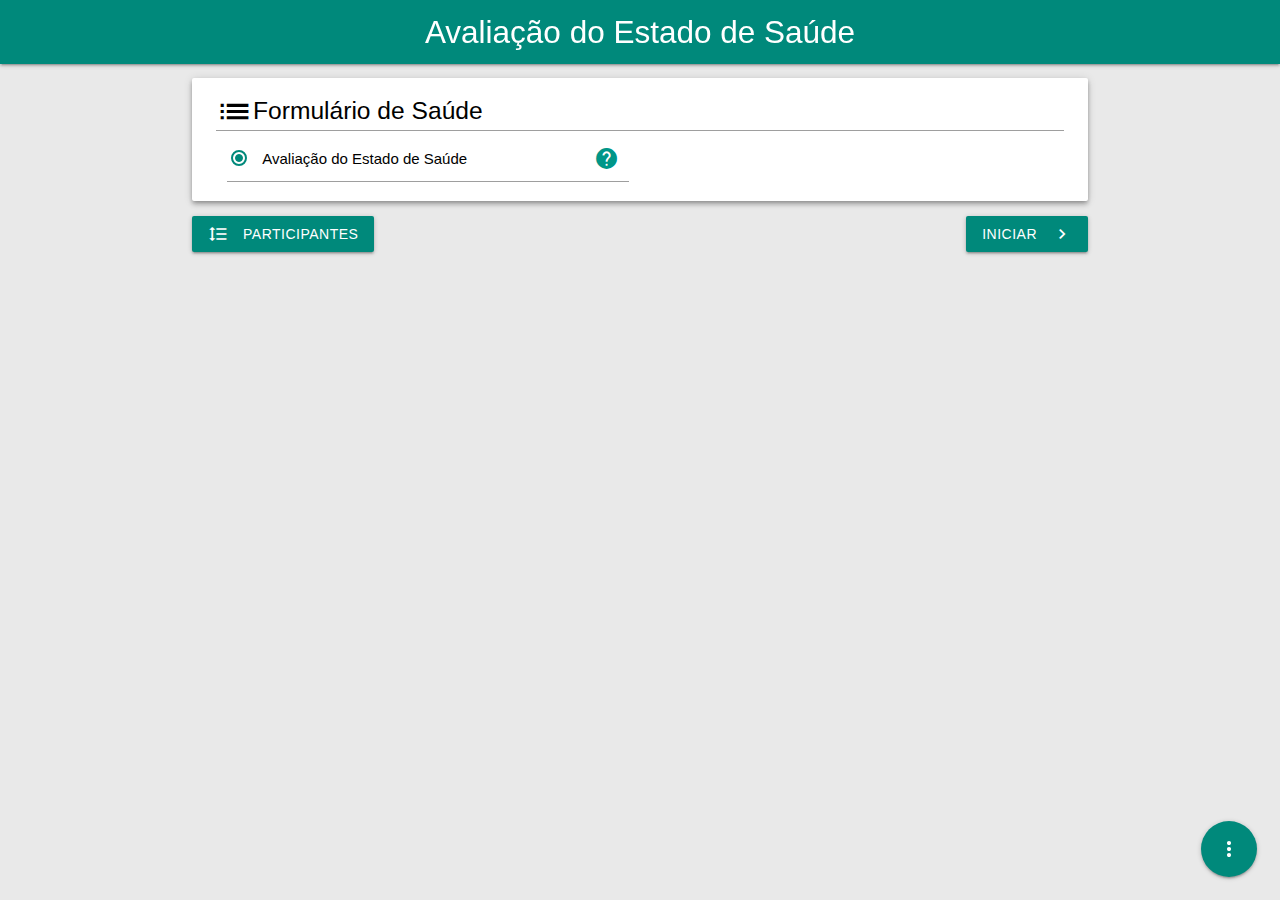
<file: index.html>
<!DOCTYPE html>
<html lang="pt-br">

<head>
	<meta charset="UTF-8">
	<meta name="viewport" content="width=device-width, initial-scale=1.0, minimum-scale=1.0, maximum-scale=1.0, user-scalable=no, shrink-to-fit=no">
	<meta http-equiv="X-UA-Compatible" content="ie=edge">
	<link rel="stylesheet" href="src/css/materialize.min.css">
	<link rel="stylesheet" href="src/css/material-icons.css">
	<link rel="stylesheet" href="src/css/index.css">
	<link rel="icon" href="images/logo64x64.png">
	<link rel="manifest" href="manifest.json">

	<title>Avaliação do Estado de Saúde</title>
</head>

<body data-theme="light">
	<noscript>
		<link rel="stylesheet" href="src/css/error.css">
		<p>Ative o JavaScript.</p>
	</noscript>

	<div id="preloader">
		<div class="preloader-wrapper big active">
			<div class="spinner-layer">
				<div class="circle-clipper left">
					<div class="circle"></div>
				</div>
				<div class="gap-patch">
					<div class="circle"></div>
				</div>
				<div class="circle-clipper right">
					<div class="circle"></div>
				</div>
			</div>
		</div>
	</div>

	<div class="navbar-fixed">
		<nav id="nav" class="hide">
			<div class="nav-wrapper">
				<a id="logo" class="brand-logo center hide-on-med-and-down">Avaliação do Estado de Saúde</a>
				<a id="logoMobile" class="brand-logo left hide-on-large-only">Quiz ONLINE ISL WYDEN</a>
				<a id="navMenu" data-target="slide-out" class="sidenav-trigger right c-pt"><i class="material-icons">menu</i></a>

				<ul id="nav-mobile" class="hide-on-med-and-down">
					
				</ul>
			</div>
		</nav>
	</div>

	<ul id="slide-out" class="sidenav">
		<li>
			<div class="user-view">
				<img class="circle" style="border-radius:0" src="images/logo128x128.png">
				<span class="name">Quiz ONLINE ISL WYDEN</span>
				<span class="email">Projeto ISL WYDEN </span>
			</div>
		</li>
		<div class="divider bgcolor"></div>
		<li class="active"><a href="./" class="waves-effect text"><i class="material-icons left teal-text">home</i>Início</a></li>
		<li><a href="sobre/" class="waves-effect text"><i class="material-icons left blue-text">info</i>Sobre</a></li>
		<li><a href="https://github.com/LeonardoRSantos" target="_target" rel="noopener noreferrer nofollow" class="waves-effect text"><i class="material-icons left text">code</i>Código-Fonte</a></li>
		<div class="divider bgcolor" style="margin-top:0"></div>
		<li>
			<ul class="collapsible">
				<li>
					<div class="collapsible-header"><i class="material-icons left grey-text">settings</i>Opções<i class="material-icons" style="position:absolute;right: 0">arrow_drop_down</i></div>
					<div class="collapsible-body background-2">
						<ul>
							<div class="divider bgcolor" style="margin-top:0"></div>
							<li><a class="waves-effect modal-trigger text" data-target="modal7"><i class="material-icons left red-text">clear</i>Limpar Ranking</a></li>
							<li><a class="waves-effect modal-trigger text" data-target="modal8"><i class="material-icons left text">invert_colors</i>Trocar Tema</a></li>
						</ul>
					</div>
				</li>
			</ul>
		</li>
		<div class="divider bgcolor" style="margin-top:0"></div>
	</ul>

	<section id="container" class="container hide" style="margin-bottom:14px">
		<section id="selectQuiz" class="card-panel z-depth-2" style="margin-top:14px">
			<h5 style="margin:-20px 0 0" class="corTexto"><i class="material-icons" style="top:11px;font-size:37px">list</i>Formulário de Saúde</h5>
			<div class="divider" style="background-color:#9e9e9e;margin-top:6px"></div>

			<div id="options" class="row" style="margin-bottom:0"></div>
		</section>

		<section id="quiz" class="card-panel z-depth-2 hide" style="margin-top:14px"></section>
		

		<button id="rank" title="Ranking Local" class="btn waves-effect modal-trigger waves-teal" data-target="modal4"><i class="material-icons left">format_line_spacing</i>Participantes</button>
		<button id="start" title="Iniciar Quiz" class="btn waves-effect waves-teal right" onclick="start()">Iniciar<i class="material-icons right">chevron_right</i></button>
		<button id="giveUp" title="Desistir do Quiz" class="btn waves-effect waves-red modal-trigger red hide" data-target="modal1"><i class="material-icons left">sentiment_very_dissatisfied</i>Desistir</button>
		<button id="next" title="Próxima Pergunta" class="btn waves-effect waves-teal right hide" onclick="next()">Próximo<i class="material-icons right">chevron_right</i></button>
		<button id="finish" title="Voltar aos Quiz" class="btn waves-effect waves-teal hide" onclick="stop()"><i class="material-icons left">chevron_left</i>Voltar</button>
		<button id="save" title="Salvar Resultado" class="btn waves-effect waves-teal modal-trigger green hide" data-target="modal5">Salvar<i class="material-icons left">save</i></button>
		<button id="showAnswers" title="Ver Respostas" class="btn waves-effect waves-teal right modal-trigger hide" data-target="modal3">Respostas<i class="material-icons right">question_answer</i></button>
	</section>

	

	<ul class="pagination center hide" id="pagination"> </ul>

	<section id="actionButton" class="fixed-action-btn">
		<a id="menu" class="btn-floating btn-large waves-effect waves-teal"><i class="material-icons">more_vert</i></a>
		<ul>
			<li><a class="btn-floating modal-trigger waves-effect waves-red red" data-target="modal7"><i class="material-icons">clear</i></a></li>
			<li><a class="btn-floating waves-effect waves-teal" href="https://github.com/LeonardoRSantos" target="_target" rel="noopener noreferrer nofollow"><i class="material-icons">code</i></a></li>
			<li><a class="btn-floating modal-trigger waves-effect waves-teal" data-target="modal8"><i class="material-icons">invert_colors</i></a></li>
		</ul>
	</section>

	<section id="modal1" class="modal modal-95">
		<div class="modal-content">
			<h4><i class="material-icons red-text" style="top:1px">sentiment_very_dissatisfied</i> Desistir</h4>
			<p style="font-size:16px;margin:0">Você tem certeza que deseja desistir?</p>
		</div>

		<div class="divider"></div>
		<div class="modal-footer">
			<button title="Cancelar" class="btn modal-close waves-effect waves-teal"><i class="material-icons left">arrow_back</i>Cancelar</button>&nbsp;
			<button title="Desistir do Quiz" class="btn modal-close waves-effect waves-red red" onclick="stop()">Desistir<i class="material-icons right">sentiment_very_dissatisfied</i></button>
		</div>
	</section>
	
	<section id="modal2" class="modal modal-95">
		<div class="modal-content">
			<h4><i class="material-icons" id="star">star</i> Formulário Finalizado</h4>
			<p style="font-size:16px;margin:0">Você Concluiu o Formulário! <span id="points"></span></p>
		</div>
		
		<div class="divider"></div>
		<div class="modal-footer">
			<button title="Fechar" class="btn modal-close waves-effect waves-teal"><i class="material-icons left">close</i>Fechar</button>

			
			
		</div>
	</section>

	<section id="modal3" class="modal modal-95 modal-fixed-footer">
		<div id="answers" class="modal-content"> </div>
				

		<div class="divider"></div>
		<div class="modal-footer">
			<button title="Fechar" class="btn modal-close waves-effect waves-teal"><i class="material-icons left">close</i>Fechar</button>
			
		</div>
	</section>

	<section id="modal4" class="modal modal-100 modal-fixed-footer">
		<div class="modal-content">
			<ul id="tabs" class="tabs z-depth-1"> </ul>

			<div id="tabItems"></div>
		</div>

		<div class="modal-footer">
			<button title="Fechar" class="modal-close waves-effect waves-teal btn"><i class="material-icons left">close</i>Fechar</button>
			
		</div>
	</section>

	<section id="modal5" class="modal modal-95">
		<div class="modal-content">
			<h4><i class="material-icons" style="top:1px">save</i> Salvar</h4>
			<p>Formulário: <span id="quizSave"></span></p>			
			<p>Tempo: <span id="timeSave"></span></p>
			<p> <span id="hitsSave"></span></p>

			<div class="input-field" style="margin:25px 0 0 0">
				<input placeholder="Nome" id="name" type="text" minlength=3 class="validate">
				<label for="name">Digite seu nome abaixo</label>
			</div>
		</div>

		<div class="divider"></div>
		<div class="modal-footer">
			<button title="Cancelar" class="modal-close waves-effect waves-teal btn"><i class="material-icons left">arrow_back</i>Cancelar</button>&nbsp;
			<button id="btnSave" title="Salvar resultado" class="waves-effect waves-green btn green" onclick="save();renderSavedItems()">Salvar<i class="material-icons right">save</i></button>
		</div>
	</section>
	<!--TODO: RETIRAR O LIMITE DE TEMPO-->
	<section id="modal6" class="modal modal-95">
		<div class="modal-content">
			<h4>ext" style="top:1px">sentiment_dissatisfied</i> Você perdeu!</h4>
			<p style="font-size:16px;margin:0">Você chegou no limite de tempo, tente novamente!</p>
		</div>

		<div class="divider"></div>
		<div class="modal-footer">
			<button title="Fechar" class="modal-close waves-effect waves-teal btn">Fechar<i class="material-icons left">close</i></button>
		</div>
	</section>

	<section id="modal7" class="modal modal-95">
		<div class="modal-content">
			<h4><i class="material-icons left red-text" style="top:6px;margin-right:5px">clear</i>Limpar Ranking</h4>

			<p style="font-size:16px;margin:0">Você tem certeza que deseja limpar o Ranking?</p>
		</div>

		<div class="divider"></div>
		<div class="modal-footer">
			<button title="Cancelar" class="modal-close waves-effect waves-teal btn"><i class="material-icons left">arrow_back</i>Cancelar</button>&nbsp;
			<button title="Limpar Ranking" class="modal-close waves-effect waves-red btn red" onclick="clearSavedItems()">Limpar <i class="material-icons right">clear</i></button>
		</div>
	</section>

	<section id="modal8" class="modal modal-95">
		<div class="modal-content">
			<h4><i class="material-icons left" style="top:6px;margin:0 5px 0 0">invert_colors</i>Mudar Tema</h4>

			<div class="switch">
				<label>
					<input id="darktheme" type="checkbox" onchange="if (this.checked) darkTheme(); else lightTheme()">
					<span class="lever"></span>
					<span class="text">Tema Dark</span>
				</label>
			</div>
		</div>

		<div class="divider"></div>
		<div class="modal-footer">
			<button title="Fechar" class="modal-close waves-effect waves-teal btn"><i class="material-icons left">close</i>Fechar</button>
		</div>
	</section>

	<section id="modal9" class="modal modal-95">
		<div class="modal-content">
			<h4><i class="material-icons left teal-text" style="top:7px;margin:0 5px 0 0">help</i><span id="quizName"></span></h4>

			<p id="quizInformation" style="font-size:16px;margin:0"></p>
		</div>

		<div class="divider"></div>
		<div class="modal-footer">
			<button title="Fechar" class="modal-close waves-effect waves-teal btn"><i class="material-icons left">close</i>Fechar</button>
		</div>
	</section>

	<script src="src/js/materialize.min.js"></script>
	<script src="src/js/questions.js"></script>
	<script src="src/js/index.js"></script>
	<script>
		if ('serviceWorker' in navigator) {
			navigator.serviceWorker.register('/service-worker.js')
		}
	</script>
</body>

</html>
</file>
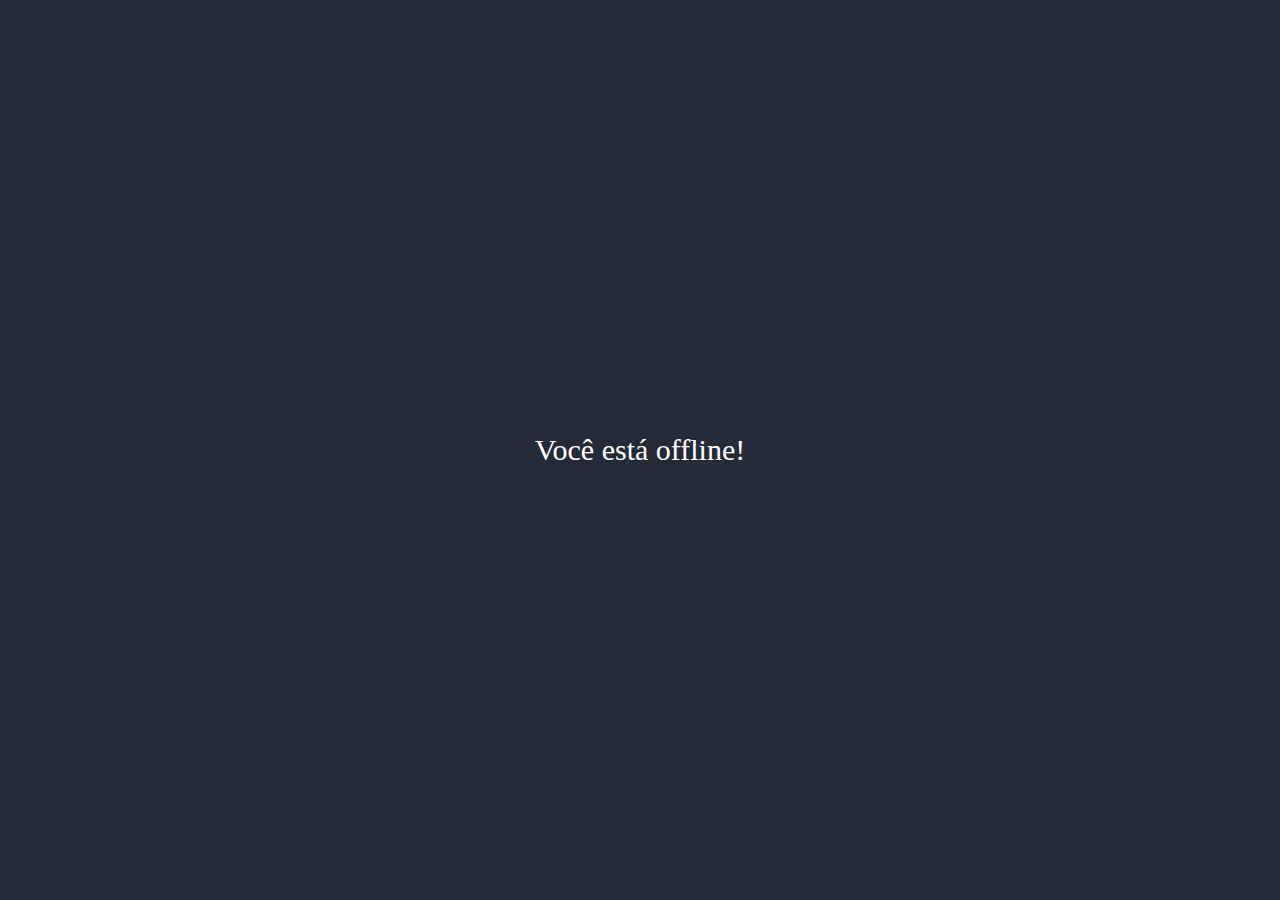
<file: offline/index.html>
<!DOCTYPE html>
<html lang="pt-br">

<head>
	<meta charset="UTF-8">
	<meta name="viewport" content="width=device-width, initial-scale=1.0, minimum-scale=1.0, maximum-scale=1.0, user-scalable=no, shrink-to-fit=no">
	<meta http-equiv="X-UA-Compatible" content="ie=edge">

	<meta name="title" content="Quiz Online ISL WYDEN">
	<meta name="description" content="Quiz Online ISL WYDEN com várias modalidades de perguntas. Quantas você consegue acertar?">
	<meta name="keywords" content="quiz,Quiz,quizes,perguntas,Online,Leonardo Rodrigues,javascript,mundo,quizzes,animais">
	<meta name="author" content="Leonardo Rodrigues">
	<meta name="mobile-web-app-capable" content="yes">
	<meta name="apple-mobile-web-app-capable" content="yes">
	<meta name="application-name" content="Quiz Online ISL WYDEN">
	<meta name="apple-mobile-web-app-title" content="Quiz Online ISL WYDEN">
	<meta name="theme-color" content="#00897b">
	<meta name="msapplication-navbutton-color" content="#00897b">
	<meta name="apple-mobile-web-app-status-bar-style" content="black-translucent">
	<!-- Robots -->
	<meta name="robots" content="index,follow,noodp">
	<meta name="robots" content="noydir">
	<meta name="slurp" content="noydir">

	<title>Quiz - Offline</title>

	<style>
		body {
			background-color: #242b38
		}

		p {
			white-space: nowrap;
			font-size: 30px;
			margin: 0;
			position: absolute;
			top: 50%;
			left: 50%;
			transform: translate(-50%, -50%);
			color: white
		}

	</style>
</head>

<body>
	<p>Você está offline!</p>
</body>

</html>
</file>
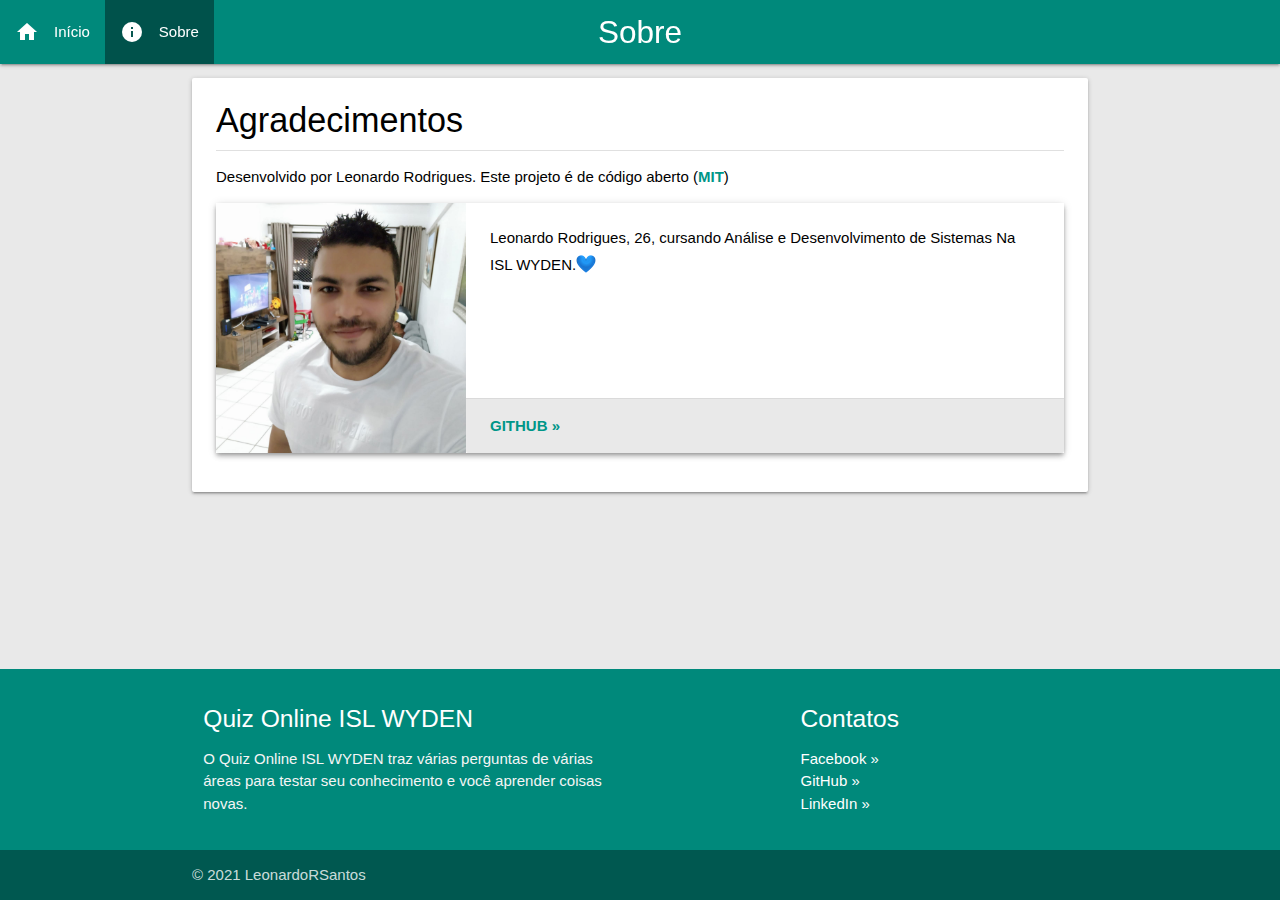
<file: sobre/index.html>
<!DOCTYPE html>
<html lang="pt-br">

<head>
	<meta charset="UTF-8">
	<meta name="viewport" content="width=device-width, initial-scale=1.0, minimum-scale=1.0, maximum-scale=1.0, user-scalable=no, shrink-to-fit=no">
	<meta http-equiv="X-UA-Compatible" content="ie=edge">
	<link rel="stylesheet" href="../src/css/materialize.min.css">
	<link rel="stylesheet" href="../src/css/material-icons.css">
	<link rel="stylesheet" href="src/index.css">
	<link rel="icon" href="../images/logo64x64.png">
	<link rel="manifest" href="../manifest.json">

	<meta name="title" content="Quiz Online ISL WYDEN">
	<meta name="description" content="Quiz Online ISL WYDEN com várias modalidades de perguntas. Quantas você consegue acertar?">
	<meta name="keywords" content="quiz,Quiz,quizes,perguntas,Online,Leonardo Rodrigues,javascript,mundo,quizzes,animais">
	<meta name="author" content="Leonardo Rodrigues">
	<meta name="mobile-web-app-capable" content="yes">
	<meta name="apple-mobile-web-app-capable" content="yes">
	<meta name="application-name" content="Quiz Online ISL WYDEN">
	<meta name="apple-mobile-web-app-title" content="Quiz Online ISL WYDEN">
	<meta name="theme-color" content="#00897b">
	<meta name="msapplication-navbutton-color" content="#00897b">
	<meta name="apple-mobile-web-app-status-bar-style" content="black-translucent">
	<meta name="msapplication-starturl" content="https://quizzesonline.now.sh">
	<!-- Open Graph / Facebook -->
	<meta property="og:type" content="website">
	<meta property="og:url" content="https://quizzesonline.now.sh">
	<meta property="og:title" content="Quiz Online ISL WYDEN">
	<meta property="og:description" content="Quiz Online ISL WYDEN com várias modalidades de perguntas. Quantas você consegue acertar?">
	<meta property="og:image" content="https://quizzesonline.now.sh/images/dark_theme.png">
	<meta property="og:image:alt" content="Quiz Online ISL WYDEN com várias modalidades de perguntas. Quantas você consegue acertar?">
	<!-- Twitter -->
	<meta name="twitter:card" content="summary_large_image">
	<meta name="twitter:url" content="https://quizzesonline.now.sh">
	<meta name="twitter:title" content="Quiz Online ISL WYDEN">
	<meta name="twitter:description" content="Quiz Online ISL WYDEN com várias modalidades de perguntas. Quantas você consegue acertar?">
	<meta name="twitter:image" content="https://quizzesonline.now.sh/images/dark_theme.png">
	<meta name="twitter:image:alt" content="Quiz Online ISL WYDEN com várias modalidades de perguntas. Quantas você consegue acertar?">
	<meta name="twitter:creator" content="@LeonardoRSantos">
	<meta name="twitter:site" content="@LeonardoRSantos">
	<!-- Robots -->
	<meta name="robots" content="index,follow,noodp">
	<meta name="robots" content="noydir">
	<meta name="slurp" content="noydir">

	<title>Quizzes - Sobre</title>
</head>

<body data-theme="light">
	<noscript>
		<link rel="stylesheet" href="../src/css/error.css">
		<p>Ative o JavaScript.</p>
	</noscript>

	<div id="preloader">
		<div class="preloader-wrapper big active">
			<div class="spinner-layer">
				<div class="circle-clipper left">
					<div class="circle"></div>
				</div>
				<div class="gap-patch">
					<div class="circle"></div>
				</div>
				<div class="circle-clipper right">
					<div class="circle"></div>
				</div>
			</div>
		</div>
	</div>

	<div class="navbar-fixed">
		<nav id="nav" class="hide">
			<div class="nav-wrapper">
				<a href="./" class="brand-logo center hide-on-med-and-down">Sobre</a>
				<a class="brand-logo left hide-on-large-only">Sobre</a>
				<a data-target="slide-out" class="sidenav-trigger right c-pt"><i class="material-icons">menu</i></a>

				<ul id="nav-mobile" class="hide-on-med-and-down">
					<li><a title="Início" href="../" class="us-none">Início<i class="material-icons left">home</i></a></li>
					<li><a title="Sobre" class="bgcoloractive us-none" href="./">Sobre<i class="material-icons left">info</i></a></li>
				</ul>
			</div>
		</nav>
	</div>

	<ul id="slide-out" class="sidenav">
		<li>
			<div class="user-view">
				<img class="circle" style="border-radius:0" src="../images/logo64x64.png">
				<span class="name">Quiz Online ISL WYDEN</span>
				<span class="email">Projeto ISL WYDEN</span>
			</div>
		</li>
		<div class="divider bgcolor"></div>
		<li><a href="../" class="waves-effect text"><i class="material-icons left teal-text">home</i>Início</a></li>
		<li class="active"><a href="sobre/" class="waves-effect text"><i class="material-icons left blue-text">info</i>Sobre</a></li>
		<li><a href="https://github.com/LeonardoRSantos" target="_target" rel="noopener noreferrer nofollow" class="waves-effect text"><i class="material-icons left text">code</i>Código-Fonte</a></li>
		<div class="divider bgcolor" style="margin-top:0"></div>
	</ul>

	<main id="container" class="container hide">
		<section class="card-panel" style="margin-top:14px">
			<h4 style="margin:0 0 10px 0">Agradecimentos</h4>
			<div class="divider"></div>

			<p>Desenvolvido por Leonardo Rodrigues. Este projeto é de código aberto (<a href="https://github.com/LeonardoRSantos">MIT</a>)</p>

			<div id="card" class="card z-depth-2">
				<div class="card-image">
					<img class="materialboxed" src="../images/134369939_3435442926579146_4772781688996204843_n.png" alt="Leonardo Rodrigues">
				</div>

				<div class="card-stacked">
					<div class="card-content">
						<p>Leonardo Rodrigues, 26, cursando Análise e Desenvolvimento de Sistemas Na ISL WYDEN.<img src="../images/heart.png" alt="Heart" style="position:relative;top:4px"></p>
					</div>

					<div class="card-action">
						<a href="https://github.com/settings/profile" target="_blank" rel="noopener noreferrer nofollow">GitHub »</a>
					</div>
				</div>
			</div>	

			<!-- <h5>Contribuidores:</h5>
			<a href="#" target="_blank" rel="noopener noreferrer nofollow" class="btn-flat d-block">Nome Sobrenome »</a>
			<p class="description">Quiz: Quiz1, Quiz2, Quiz3...</p> -->
		</section>
	</main>

	<footer class="page-footer hide">
		<div class="container">
			<div class="row">
				<div class="col l6 s12">
					<h5 class="white-text">Quiz Online ISL WYDEN</h5>
					<p class="grey-text text-lighten-4">O Quiz Online ISL WYDEN traz várias perguntas de várias áreas para testar seu conhecimento e você aprender coisas novas.</p>
				</div>
				<div class="col l4 offset-l2 s12">
					<h5 class="white-text">Contatos</h5>
					<ul>
						<li><a class="footer-link" href="https://www.facebook.com/UchihaMadara131/" target="_blank" rel="noopener noreferrer nofollow">Facebook »</a></li>						
						<li><a class="footer-link" href="https://github.com/LeonardoRSantos" target="_blank" rel="noopener noreferrer nofollow">GitHub »</a></li>
						<li><a class="footer-link" href="https://www.linkedin.com/in/leonardo-rodrigues-2864471b7/" target="_blank" rel="noopener noreferrer nofollow">LinkedIn »</a></li>
					</ul>
				</div>
			</div>
		</div>
		<div class="footer-copyright">
			<div class="container">
				© 2021 LeonardoRSantos
			</div>
		</div>
	</footer>

	<script src="../src/js/materialize.min.js"></script>
	<script src="src/index.js"></script>
</body>

</html>
</file>
<file: src/css/material-icons.css>
@font-face {
	font-family: 'Material Icons';
	font-style: normal;
	font-weight: 400;
	src: url(material-icons.woff2) format('woff2')
}

.material-icons {
	font-family: 'Material Icons';
	font-weight: normal;
	font-style: normal;
	font-size: 24px;
	line-height: 1;
	letter-spacing: normal;
	text-transform: none;
	display: inline-block;
	white-space: nowrap;
	word-wrap: normal;
	direction: ltr;
	font-feature-settings: 'liga';
	-webkit-font-feature-settings: 'liga';
	-webkit-font-smoothing: antialiased
}

html, body {
	overscroll-behavior-y: contain
}
</file>
<file: src/css/index.css>
html,
body {
	min-width: 320px;
	overflow-x: hidden;
	color: var(--colortext);
	background-color: var(--bgcolor)
}

* {
	outline: 0 !important;
	user-select: none !important;
	-moz-user-select: none !important;
	-ms-user-select: none !important;
	-webkit-user-select: none !important
}

body[data-theme=light] {
	--bgcolor: #e9e9e9;
	--bgcolor2: white;
	--bgcolorscroll: #ededed;
	--colorswitcher: #9e9e9e;
	--colorswitcherball: #f1f1f1;
	--colortext: black;
	--colorradiodisabled: #a0a0a0;
	--colorradiocheckeddisabled: #5a5a5a;
	--colorcurrentquestion: #008174
}

body[data-theme=dark] {
	--bgcolor: #181f29;
	--bgcolor2: #2d3541;
	--bgcolorscroll: #212731;
	--colorswitcher: #00796b;
	--colorswitcherball: #00524b;
	--colortext: white;
	--colorradiodisabled: #5a5a5a;
	--colorradiocheckeddisabled: #a0a0a0;
	--colorcurrentquestion: #2d3541
}

.bgcolor3 {
	background-color: var(--colorcurrentquestion) !important
}

.red {
	background-color: #4caf50 !important
}

.bgcolor,
.modal-footer {
	background-color: var(--bgcolor) !important
}

.btn,
a.btn-floating:focus,
.btn:focus,
.btn-floating,
nav,
.tap-target {
	background-color: #00897b
}

a {
	transition: 0 !important
}

.background-2,
.card-panel,
.sidenav,
.modal,
.modal-content {
	background-color: var(--bgcolor2) !important
}

.lever {
	background-color: var(--colorswitcher) !important
}

.lever:after {
	background-color: var(--colorswitcherball) !important
}

.input-field input[type=text]:focus+label {
	color: #00897b !important
}

.input-field input[type=text]:focus {
	border-bottom: 1px solid #00897b !important;
	box-shadow: 0 1px 0 0 #00897b !important
}

.text,
.name,
.email,
[type=radio]+span,
.input-field input[type=text] {
	color: var(--colortext) !important
}

[type=radio]:disabled+span {
	color: var(--colorradiodisabled)
}

[type=radio]:checked:disabled+span {
	color: var(--colorradiocheckeddisabled) !important
}

[type=radio]:checked+span:after,
[type=radio].with-gap:checked+span:before,
[type=radio].with-gap:checked+span:after {
	border: 2px solid #00897b
}

[type=radio]:checked+span:after,
[type=radio].with-gap:checked+span:after {
	background-color: #00897b
}

.user-view,
.tap-target-wave:before {
	background-color: var(--bgcolor)
}

.tap-target-content h5 {
	color: white;
	position: relative;
	left: 50px
}

.tap-target-content p {
	color: white;
	position: relative;
	left: 15px
}

.bgcoloractive {
	background-color: #00524b
}

#btnStart {
	left: 50%;
	transform: translateX(-50%)
}

#save {
	margin-left: 5px
}

#save:disabled {
	background-color: #82C785 !important;
	color: white !important
}

i[data-disabled] {
	color: #f36b73 !important
}

#pagination {
	-webkit-user-select: none;
	white-space: nowrap;
	overflow-x: auto;
	overflow-y: hidden
}

#time {
	position: absolute;
	right: 5px;
	top: 0
}

#preloader {
	left: 50%;
	top: 50%;
	transform: translate(-50%, -50%);
	position: absolute
}

#quiz {
	position: relative
}

#star {
	top: 2px
}

.material-icons {
	-webkit-user-select: none;
	position: relative
}

.tabs {
	background-color: var(--bgcolor)
}

#tabs::-webkit-scrollbar {
	height: 10px
}

#tabs::-webkit-scrollbar-thumb {
	border-radius: 1.5px;
	background-color: #00897b
}

#tabs::-webkit-scrollbar-track {
	background-color: var(--bgcolorscroll)
}

.tabs .tab a.active {
	color: var(--colortext) !important
}

.tabs .tab a {
	color: #00897b
}

.tabs .tab a:hover {
	color: var(--colortext)
}

.tabs .tab a:focus {
	background-color: transparent
}

.tabs .tab a:focus.active {
	background-color: transparent
}

.active {
	transition: 0 !important
}

.tabs .indicator {
	background-color: #00897b
}

.c-df {
	cursor: default
}

.c-pt {
	cursor: pointer
}

.no-border {
	border-radius: 0 !important
}

.brw {
	border-right: 1px solid white
}

.d-block {
	display: block
}

.spinner-layer {
	border-color: #00524b
}

.fixed-action-btn {
	display: none;
}

.btn:hover,
.btn-floating:hover {
	background-color: #00524b
}

a.btn:hover {
	background-color: #00524b !important
}

@media (max-width: 447px) {
	#save {
		float: right
	}

	#showAnswers {
		float: unset !important;
		margin: 10px 0 0 10px !important;
		display: block
	}
}

@media (max-width: 767px) {
	#modal4 .modal-content {
		padding: 0 !important
	}

	.modal-95 {
		width: 95%
	}

	.modal-100,
	.container {
		width: 100%
	}

	#rank,
	#giveUp,
	#finish {
		margin-left: 10px !important
	}

	#start,
	#next,
	#save,
	#showAnswers {
		margin-right: 10px
	}
}

@media (max-width: 1023px) {
	* {
		cursor: default !important
	}
}

@media (min-width: 1024px) {
	.fixed-action-btn {
		display: block
	}

	#tabs::-webkit-scrollbar-thumb:hover {
		background-color: #00524b
	}

	.red:hover {
		background-color: #dd0000 !important
	}

	.green:hover {
		background-color: green !important
	}

	::-webkit-scrollbar {
		height: 8px;
		width: 6px
	}

	::-webkit-scrollbar-thumb {
		border-radius: 1.5px;
		background-color: #00897b
	}

	::-webkit-scrollbar-thumb:hover {
		background-color: #00524b
	}

	::-webkit-scrollbar-track {
		background-color: var(--bgcolorscroll)
	}
}
</file>
<file: src/css/error.css>
p {
	white-space: nowrap;
	font-size: 30px;
	margin: 0;
	position: absolute;
	top: 50%;
	left: 50%;
	transform: translate(-50%, -50%);
	color: white
}

#preloader {
	display: none
}
</file>
<file: sobre/src/index.css>
html,
body {
	color: var(--colortext);
	background-color: var(--bgcolor);
	display: flex;
	min-height: 100vh;
	min-width: 320px;
	flex-direction: column
}

main {
	flex: 1 0 auto;
}

* {
	outline: 0 !important
}

body[data-theme=light] {
	--bgcolor: #e9e9e9;
	--bgcolor2: white;
	--bgcolorscroll: #ededed;
	--colortext: black;
	--footerbg: #00897b;
	--footercopyright: #005850;
	--footerlink: white
}

body[data-theme=dark] {
	--bgcolor: #181f29;
	--bgcolor2: #2d3541;
	--bgcolorscroll: #212731;
	--colortext: white;
	--footerbg: #2a3342;
	--footercopyright: #181f29;
	--footerlink: #0697bc
}

#preloader {
	left: 50%;
	top: 50%;
	transform: translate(-50%, -50%);
	position: absolute
}

.d-block {
	display: block
}

.c-pt {
	cursor: pointer
}

.us-none {
	user-select: none;
	-webkit-user-select: none
}

.bgcolor,
.user-view,
.card-action {
	background-color: var(--bgcolor) !important
}

.btn,
.btn:focus,
nav {
	background-color: #00897b
}

.btn:hover,
.bgcoloractive {
	background-color: #00524b
}

a.btn:hover {
	background-color: #00524b !important
}

.card-image,
.card-panel,
.card-stacked,
.sidenav {
	background-color: var(--bgcolor2)
}

.footer-link {
	color: var(--footerlink)
}

footer {
	background-color: var(--footerbg) !important
}

.footer-copyright {
	background-color: var(--footercopyright) !important
}

.text,
.name,
.email {
	color: var(--colortext) !important
}

.description {
	color: var(--colortext);
	font-size: 15px;
	margin: -5px 0 0 32px
}

.btn-flat {
	font-size: 13.5pt
}

.btn-flat:focus {
	background-color: unset
}

.btn-flat,
.card-action a,
p a {
	font-weight: 600;
	color: #009688 !important
}

.spinner-layer {
	border-color: #00524b
}

@media (min-width: 768px) {
	.card-image {
		width: 250px
	}
}

@media (max-width: 1023px) {
	* {
		cursor: default !important
	}
}

@media (min-width: 1024px) {
	::-webkit-scrollbar {
		height: 6px;
		width: 6px
	}

	::-webkit-scrollbar-thumb {
		background-color: #00897b
	}

	::-webkit-scrollbar-thumb:hover {
		background-color: #00524b
	}

	::-webkit-scrollbar-track {
		background-color: var(--bgcolorscroll)
	}
}
</file>
